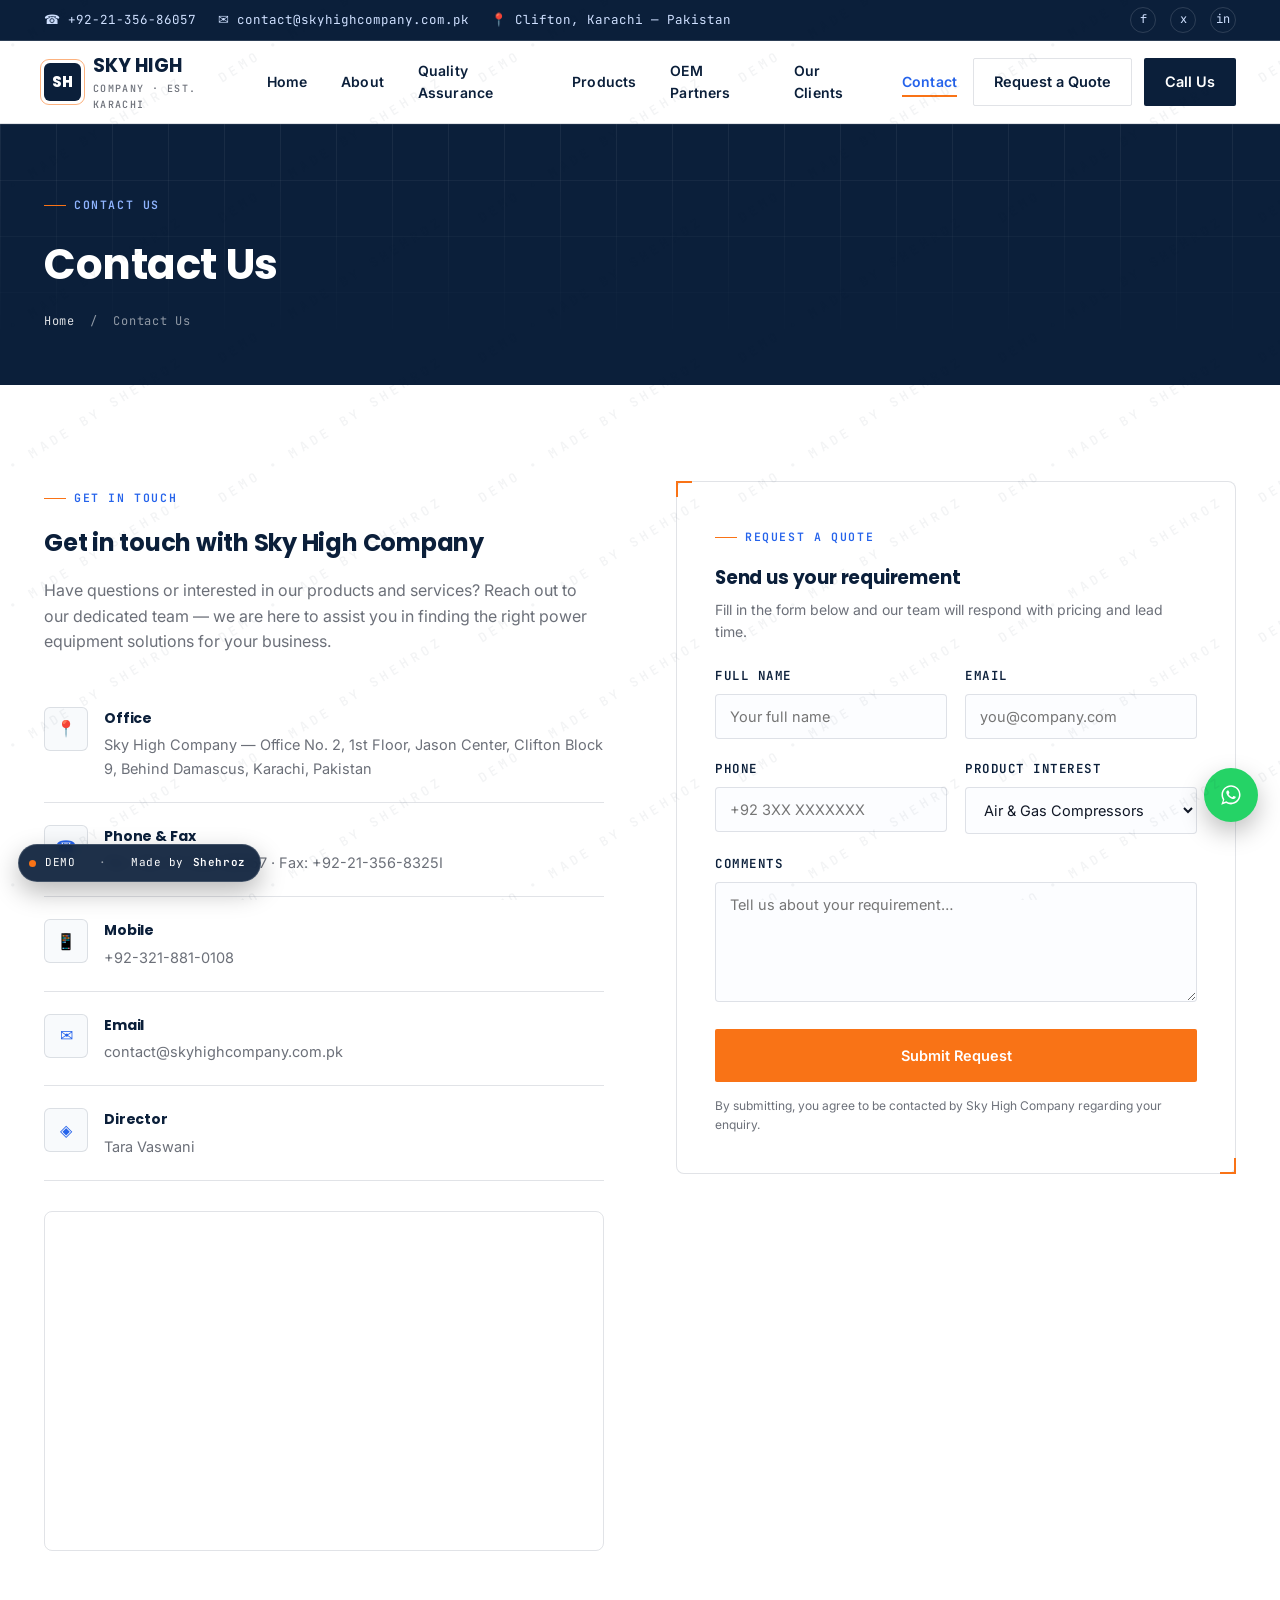
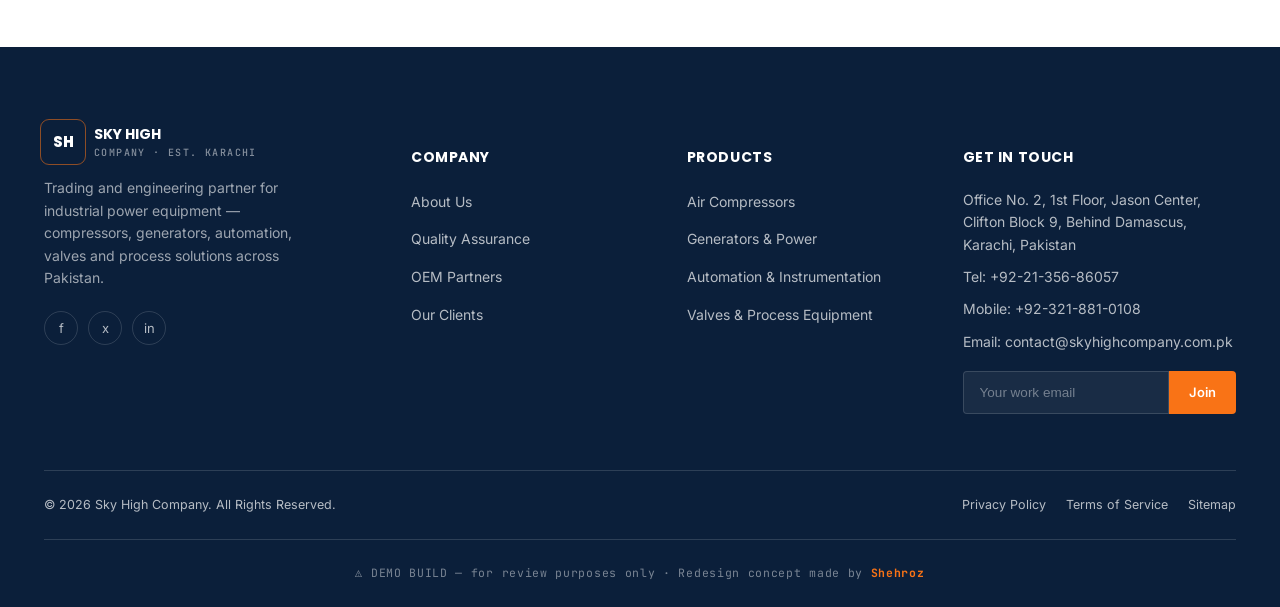
<file: contact.html>
<!DOCTYPE html>
<html lang="en">
<head>
<meta charset="UTF-8">
<meta name="viewport" content="width=device-width, initial-scale=1.0">
<title>Contact Us | Sky High Company</title>
<meta name="description" content="Contact Sky High Company in Karachi, Pakistan for industrial equipment enquiries, quotes and technical support. Call +92-21-356-86057.">
<link rel="canonical" href="https://skyhighcompany.com.pk/contact.html">
<meta property="og:type" content="website">
<meta property="og:title" content="Contact Us | Sky High Company">
<meta property="og:description" content="Contact Sky High Company in Karachi, Pakistan for industrial equipment enquiries, quotes and technical support. Call +92-21-356-86057.">
<meta property="og:url" content="https://skyhighcompany.com.pk/contact.html">
<meta property="og:image" content="https://skyhighcompany.com.pk/wp-content/uploads/2023/12/logo-skyhigh-1.png">
<meta name="twitter:card" content="summary_large_image">
<meta name="twitter:title" content="Contact Us | Sky High Company">
<meta name="twitter:description" content="Contact Sky High Company in Karachi, Pakistan for industrial equipment enquiries, quotes and technical support. Call +92-21-356-86057.">
<link rel="icon" href="https://skyhighcompany.com.pk/wp-content/uploads/2023/12/logo-skyhigh-1.png">
<link rel="preconnect" href="https://fonts.googleapis.com">
<link rel="preconnect" href="https://fonts.gstatic.com" crossorigin>
<link href="https://fonts.googleapis.com/css2?family=Poppins:wght@500;600;700;800&family=Inter:wght@400;500;600;700&family=JetBrains+Mono:wght@500;600&display=swap" rel="stylesheet">
<link rel="stylesheet" href="assets/css/style.css">
<script type="application/ld+json">
{
  "@context": "https://schema.org",
  "@type": "Organization",
  "name": "Sky High Company",
  "url": "https://skyhighcompany.com.pk/",
  "logo": "https://skyhighcompany.com.pk/wp-content/uploads/2023/12/logo-skyhigh-1.png",
  "image": "https://skyhighcompany.com.pk/wp-content/uploads/2023/12/logo-skyhigh-1.png",
  "description": "Sky High Company supplies industrial power equipment, air compressors, generators, engineering and automation solutions across Pakistan.",
  "address": {
    "@type": "PostalAddress",
    "streetAddress": "Office No. 2, 1st Floor, Jason Center, Clifton Block 9, Behind Damascus",
    "addressLocality": "Karachi",
    "addressCountry": "PK"
  },
  "telephone": "+92-21-356-86057",
  "email": "contact@skyhighcompany.com.pk",
  "sameAs": []
}
</script>
</head>
<body>
<div class="topbar">
  <div class="container">
    <div class="topbar-links">
      <a href="tel:+922135686057">☎ +92-21-356-86057</a>
      <a href="mailto:contact@skyhighcompany.com.pk">✉ contact@skyhighcompany.com.pk</a>
      <a href="contact.html">📍 Clifton, Karachi — Pakistan</a>
    </div>
    <div class="topbar-social">
      <a href="#" aria-label="Facebook">f</a>
      <a href="#" aria-label="Twitter">x</a>
      <a href="#" aria-label="LinkedIn">in</a>
    </div>
  </div>
</div>
<header class="site-header">
  <div class="container nav-row">
    <a href="index.html" class="brand">
      <span class="mark">SH</span>
      <span>SKY HIGH<small>Company · Est. Karachi</small></span>
    </a>
    <nav class="main-nav" aria-label="Primary">
      <a href="index.html" class="">Home</a>
      <a href="about.html" class="">About</a>
      <a href="quality-assurance.html" class="">Quality Assurance</a>
      <a href="products.html" class="">Products</a>
      <a href="oem-partners.html" class="">OEM Partners</a>
      <a href="clients.html" class="">Our Clients</a>
      <a href="contact.html" class="active">Contact</a>
    </nav>
    <div class="nav-cta">
      <a href="contact.html" class="btn btn-ghost">Request a Quote</a>
      <a href="tel:+922135686057" class="btn btn-navy">Call Us</a>
      <button class="burger" aria-label="Toggle menu" aria-expanded="false">
        <span></span><span></span><span></span>
      </button>
    </div>
  </div>
  <div class="mobile-nav">
    <a href="index.html">Home</a>
    <a href="about.html">About</a>
    <a href="quality-assurance.html">Quality Assurance</a>
    <a href="products.html">Products</a>
    <a href="oem-partners.html">OEM Partners</a>
    <a href="clients.html">Our Clients</a>
    <a href="contact.html">Contact</a>
    <a href="contact.html" style="color:#F97316">Request a Quote →</a>
  </div>
</header>

<section class="page-hero">
  <div class="hero-grid"></div>
  <div class="container">
    <span class="tag on-dark">Contact Us</span>
    <h1>Contact Us</h1>
    <div class="crumb"><a href="index.html">Home</a> &nbsp;/&nbsp; Contact Us</div>
  </div>
</section>


<section>
  <div class="container">
    <div class="split" style="align-items:flex-start">
      <div class="reveal">
        <span class="tag">Get In Touch</span>
        <h2>Get in touch with Sky High Company</h2>
        <p style="color:var(--ink-60);margin:16px 0 30px;font-size:16px">Have questions or interested in our products and services? Reach out to our dedicated team — we are here to assist you in finding the right power equipment solutions for your business.</p>

        <div class="info-card">
          <div class="ic">📍</div>
          <div>
            <h4>Office</h4>
            <p>Sky High Company — Office No. 2, 1st Floor, Jason Center, Clifton Block 9, Behind Damascus, Karachi, Pakistan</p>
          </div>
        </div>
        <div class="info-card">
          <div class="ic">☎</div>
          <div>
            <h4>Phone &amp; Fax</h4>
            <p>Tel: <a href="tel:+922135686057">+92-21-356-86057</a> · Fax: +92-21-356-8325I</p>
          </div>
        </div>
        <div class="info-card">
          <div class="ic">📱</div>
          <div>
            <h4>Mobile</h4>
            <p><a href="tel:+923218810108">+92-321-881-0108</a></p>
          </div>
        </div>
        <div class="info-card">
          <div class="ic">✉</div>
          <div>
            <h4>Email</h4>
            <p><a href="mailto:contact@skyhighcompany.com.pk">contact@skyhighcompany.com.pk</a></p>
          </div>
        </div>
        <div class="info-card">
          <div class="ic">◈</div>
          <div>
            <h4>Director</h4>
            <p>Tara Vaswani</p>
          </div>
        </div>

        <div class="map-frame reveal" style="margin-top:30px">
          <iframe title="Sky High Company location map" loading="lazy" src="https://www.google.com/maps?q=Clifton+Block+9+Karachi+Pakistan&output=embed"></iframe>
        </div>
      </div>

      <div class="reveal">
        <div class="form-card bracket">
          <span class="tag">Request a Quote</span>
          <h3 style="margin-bottom:6px">Send us your requirement</h3>
          <p style="color:var(--ink-60);font-size:14px;margin-bottom:22px">Fill in the form below and our team will respond with pricing and lead time.</p>

          <div class="form-success">✓ Thank you — your message has been received. Our team will contact you shortly.</div>

          <form data-form>
            <div class="form-row">
              <div class="field">
                <label for="fname">Full Name</label>
                <input id="fname" type="text" placeholder="Your full name" required>
              </div>
              <div class="field">
                <label for="femail">Email</label>
                <input id="femail" type="email" placeholder="you@company.com" required>
              </div>
            </div>
            <div class="form-row">
              <div class="field">
                <label for="fphone">Phone</label>
                <input id="fphone" type="tel" placeholder="+92 3XX XXXXXXX">
              </div>
              <div class="field">
                <label for="fproduct">Product Interest</label>
                <select id="fproduct">
                  <option>Air &amp; Gas Compressors</option>
                  <option>Machinery &amp; Utilities</option>
                  <option>Automation &amp; Instrumentation</option>
                  <option>Valves &amp; Process Equipment</option>
                  <option>Other / Not Sure</option>
                </select>
              </div>
            </div>
            <div class="field">
              <label for="fcomments">Comments</label>
              <textarea id="fcomments" placeholder="Tell us about your requirement…" required></textarea>
            </div>
            <button type="submit" class="btn btn-primary btn-block">Submit Request</button>
            <p class="form-note">By submitting, you agree to be contacted by Sky High Company regarding your enquiry.</p>
          </form>
        </div>
      </div>
    </div>
  </div>
</section>
<footer class="site-footer">
  <div class="container">
    <div class="footer-grid">
      <div class="footer-brand">
        <a href="index.html" class="brand" style="color:#fff">
          <span class="mark">SH</span><span>SKY HIGH<small style="color:rgba(255,255,255,.5)">Company · Est. Karachi</small></span>
        </a>
        <p>Trading and engineering partner for industrial power equipment — compressors, generators, automation, valves and process solutions across Pakistan.</p>
        <div class="footer-social">
          <a href="#" aria-label="Facebook">f</a>
          <a href="#" aria-label="Twitter">x</a>
          <a href="#" aria-label="LinkedIn">in</a>
        </div>
      </div>
      <div>
        <h5>Company</h5>
        <ul>
          <li><a href="about.html">About Us</a></li>
          <li><a href="quality-assurance.html">Quality Assurance</a></li>
          <li><a href="oem-partners.html">OEM Partners</a></li>
          <li><a href="clients.html">Our Clients</a></li>
        </ul>
      </div>
      <div>
        <h5>Products</h5>
        <ul>
          <li><a href="products.html">Air Compressors</a></li>
          <li><a href="products.html">Generators &amp; Power</a></li>
          <li><a href="products.html">Automation &amp; Instrumentation</a></li>
          <li><a href="products.html">Valves &amp; Process Equipment</a></li>
        </ul>
      </div>
      <div>
        <h5>Get in touch</h5>
        <p style="font-size:14px;margin-bottom:10px">Office No. 2, 1st Floor, Jason Center, Clifton Block 9, Behind Damascus, Karachi, Pakistan</p>
        <p style="font-size:14px;margin-bottom:10px">Tel: <a href="tel:+922135686057">+92-21-356-86057</a></p>
        <p style="font-size:14px;margin-bottom:10px">Mobile: <a href="tel:+923218810108">+92-321-881-0108</a></p>
        <p style="font-size:14px;margin-bottom:18px">Email: <a href="mailto:contact@skyhighcompany.com.pk">contact@skyhighcompany.com.pk</a></p>
        <form class="newsletter" data-form onsubmit="return true">
          <input type="email" placeholder="Your work email" required>
          <button type="submit">Join</button>
        </form>
      </div>
    </div>
    <div class="footer-bottom">
      <span>© <span class="cur-year">2026</span> Sky High Company. All Rights Reserved.</span>
      <div class="fb-links">
        <a href="contact.html">Privacy Policy</a>
        <a href="contact.html">Terms of Service</a>
        <a href="contact.html">Sitemap</a>
      </div>
    </div>
    <div class="footer-bottom" style="border-top:1px solid var(--line-on-navy);justify-content:center">
      <span style="font-family:var(--font-mono);font-size:11.5px;letter-spacing:.06em;color:rgba(255,255,255,.45)">
        ⚠ DEMO BUILD — for review purposes only · Redesign concept made by <b style="color:#F97316">Shehroz</b>
      </span>
    </div>
  </div>
</footer>

<div class="demo-diagonal" aria-hidden="true"></div>
<div class="demo-watermark" aria-hidden="true">
  <span class="dot"></span> DEMO&nbsp;&nbsp;<span>·</span>&nbsp;&nbsp;Made by <b>Shehroz</b>
</div>

<div class="float-stack">
  <a class="float-btn wa" href="https://wa.me/923218810108" target="_blank" rel="noopener" aria-label="Chat on WhatsApp">
    <svg width="24" height="24" viewBox="0 0 32 32" fill="#fff"><path d="M16 3C9 3 3.3 8.7 3.3 15.7c0 2.6.7 5 2 7.1L3 29l6.4-2.2c2 1.1 4.3 1.7 6.6 1.7 7 0 12.7-5.7 12.7-12.7C28.7 8.7 23 3 16 3zm0 23.1c-2 0-4-.5-5.7-1.6l-.4-.2-4 1.4 1.3-3.9-.3-.4a10.4 10.4 0 0 1-1.6-5.6C5.3 9.9 10.1 5.1 16 5.1S26.7 9.9 26.7 15.7 21.9 26.1 16 26.1zm5.9-7.7c-.3-.2-1.9-.9-2.2-1-.3-.1-.5-.2-.7.2-.2.3-.8 1-1 1.2-.2.2-.4.2-.7.1-.3-.2-1.4-.5-2.6-1.6-1-.9-1.6-2-1.8-2.3-.2-.3 0-.5.1-.6.1-.1.3-.4.5-.5.2-.2.2-.3.3-.5.1-.2 0-.4 0-.6 0-.2-.7-1.8-1-2.4-.3-.6-.5-.5-.7-.5h-.6c-.2 0-.5.1-.8.4-.3.3-1 1-1 2.5s1.1 2.9 1.2 3.1c.1.2 2.2 3.4 5.3 4.7.7.3 1.3.5 1.8.6.7.2 1.4.2 1.9.1.6-.1 1.9-.8 2.1-1.5.3-.7.3-1.4.2-1.5-.1-.1-.3-.2-.6-.3z"/></svg>
  </a>
  <button class="float-btn top" aria-label="Back to top">↑</button>
</div>

<script src="assets/js/main.js"></script>
</body>
</html>
</file>
<file: assets/css/style.css>
/* =========================================================
   SKY HIGH COMPANY — Design System
   Signature language: "Engineering Spec Sheet"
   Corner brackets, dimension-line rules, mono spec tags —
   drawn from industrial datasheets & technical drawings.
   ========================================================= */

:root{
  --navy:#0B1F3A;
  --navy-2:#0F2A4D;
  --royal:#2563EB;
  --orange:#F97316;
  --white:#FFFFFF;
  --section:#F8FAFC;
  --ink:#111827;
  --ink-60:rgba(17,24,39,.62);
  --line:rgba(11,31,58,.12);
  --line-on-navy:rgba(255,255,255,.14);

  --font-head:'Poppins',sans-serif;
  --font-body:'Inter',sans-serif;
  --font-mono:'JetBrains Mono','IBM Plex Mono',ui-monospace,monospace;

  --container:1240px;
  --radius:2px;
  --ease:cubic-bezier(.22,.61,.36,1);
}

*,*::before,*::after{box-sizing:border-box}
html{scroll-behavior:smooth}
@media (prefers-reduced-motion: reduce){
  html{scroll-behavior:auto}
  *,*::before,*::after{animation-duration:.001ms !important;animation-iteration-count:1 !important;transition-duration:.001ms !important;scroll-behavior:auto !important}
}

body{
  margin:0;
  font-family:var(--font-body);
  color:var(--ink);
  background:var(--white);
  -webkit-font-smoothing:antialiased;
  line-height:1.6;
}

img{max-width:100%;display:block}
a{color:inherit;text-decoration:none}
ul{margin:0;padding:0;list-style:none}
button{font:inherit;cursor:pointer}
h1,h2,h3,h4{font-family:var(--font-head);margin:0;color:var(--navy);letter-spacing:-0.01em}
p{margin:0}

:focus-visible{outline:2px solid var(--orange);outline-offset:3px}

.container{max-width:var(--container);margin:0 auto;padding:0 24px}

/* ---------- Eyebrow / spec tag ---------- */
.tag{
  display:inline-flex;align-items:center;gap:8px;
  font-family:var(--font-mono);
  font-size:11.5px;
  letter-spacing:.14em;
  text-transform:uppercase;
  color:var(--royal);
  font-weight:600;
  margin-bottom:16px;
}
.tag::before{
  content:"";
  width:22px;height:1px;background:var(--orange);
  display:inline-block;
}
.tag.on-dark{color:#8FB4FF}
.tag.on-dark::before{background:var(--orange)}

/* ---------- Buttons ---------- */
.btn{
  display:inline-flex;align-items:center;justify-content:center;gap:10px;
  font-family:var(--font-body);font-weight:600;font-size:14.5px;
  padding:14px 26px;border-radius:var(--radius);
  border:1px solid transparent;
  transition:transform .25s var(--ease),background .25s var(--ease),color .25s var(--ease),border-color .25s var(--ease);
  white-space:nowrap;
}
.btn-primary{background:var(--orange);color:#fff}
.btn-primary:hover{background:#ea6a0e;transform:translateY(-2px)}
.btn-outline{border-color:rgba(255,255,255,.35);color:#fff}
.btn-outline:hover{border-color:#fff;background:rgba(255,255,255,.08);transform:translateY(-2px)}
.btn-navy{background:var(--navy);color:#fff}
.btn-navy:hover{background:var(--royal);transform:translateY(-2px)}
.btn-ghost{border-color:var(--line);color:var(--navy)}
.btn-ghost:hover{border-color:var(--navy);background:var(--navy);color:#fff}
.btn-block{width:100%}

/* ---------- Corner-bracket frame (signature element) ---------- */
.bracket{position:relative}
.bracket::before,.bracket::after,
.bracket .bk-tl,.bracket .bk-br{position:absolute;width:16px;height:16px;pointer-events:none;z-index:2}
.bracket::before{content:"";top:-1px;left:-1px;border-top:2px solid var(--orange);border-left:2px solid var(--orange)}
.bracket::after{content:"";bottom:-1px;right:-1px;border-bottom:2px solid var(--orange);border-right:2px solid var(--orange)}

/* ---------- Dimension-line divider ---------- */
.dim-rule{
  display:flex;align-items:center;gap:10px;
  color:var(--ink-60);font-family:var(--font-mono);font-size:11px;letter-spacing:.08em;
  margin:0 0 40px;
}
.dim-rule::before,.dim-rule::after{content:"";flex:1;height:1px;background:var(--line)}
.dim-rule .tick{color:var(--orange)}

/* ---------- Topbar ---------- */
.topbar{
  background:var(--navy);color:#cfe0ff;font-family:var(--font-mono);font-size:12.5px;
  border-bottom:1px solid var(--line-on-navy);
}
.topbar .container{display:flex;justify-content:space-between;align-items:center;height:40px}
.topbar-links{display:flex;gap:22px}
.topbar-links a{display:flex;align-items:center;gap:7px;color:#cfe0ff;transition:color .2s}
.topbar-links a:hover{color:var(--orange)}
.topbar-social{display:flex;gap:14px}
.topbar-social a{width:26px;height:26px;border:1px solid var(--line-on-navy);border-radius:50%;display:flex;align-items:center;justify-content:center;font-size:12px;transition:.2s}
.topbar-social a:hover{border-color:var(--orange);color:var(--orange)}
@media (max-width:760px){.topbar-social{display:none}.topbar .container{font-size:11px}}

/* ---------- Header / Nav ---------- */
.site-header{
  position:sticky;top:0;z-index:100;
  background:rgba(255,255,255,.92);
  backdrop-filter:blur(10px);
  border-bottom:1px solid var(--line);
}
.nav-row{display:flex;align-items:center;justify-content:space-between;height:82px}
.brand{display:flex;align-items:center;gap:12px;font-family:var(--font-head);font-weight:700;font-size:19px;color:var(--navy)}
.brand .mark{
  width:38px;height:38px;background:var(--navy);color:#fff;border-radius:6px;
  display:flex;align-items:center;justify-content:center;font-size:15px;font-weight:800;
  position:relative;
}
.brand .mark::after{content:"";position:absolute;inset:-4px;border:1px solid var(--orange);border-radius:9px;opacity:.55}
.brand small{display:block;font-family:var(--font-mono);font-weight:500;font-size:10px;letter-spacing:.14em;color:var(--ink-60);text-transform:uppercase}

.main-nav{display:flex;align-items:center;gap:2px}
.main-nav a{
  position:relative;padding:10px 16px;font-size:14px;font-weight:600;color:var(--navy);
  letter-spacing:.01em;
}
.main-nav a::after{
  content:"";position:absolute;left:16px;right:16px;bottom:6px;height:2px;background:var(--orange);
  transform:scaleX(0);transform-origin:left;transition:transform .25s var(--ease);
}
.main-nav a:hover::after,.main-nav a.active::after{transform:scaleX(1)}
.main-nav a.active{color:var(--royal)}

.nav-cta{display:flex;align-items:center;gap:12px}
.nav-cta .btn{padding:11px 20px}
.burger{display:none;flex-direction:column;gap:5px;width:30px;background:none;border:0;padding:6px}
.burger span{height:2px;background:var(--navy);border-radius:2px}

@media (max-width:1080px){
  .main-nav{display:none}
  .nav-cta .btn-ghost{display:none}
  .burger{display:flex}
}
.mobile-nav{display:none;flex-direction:column;background:var(--white);border-top:1px solid var(--line);padding:8px 0 20px}
.mobile-nav.open{display:flex}
.mobile-nav a{padding:14px 24px;font-weight:600;border-bottom:1px solid var(--line);font-size:15px}

/* ---------- Hero ---------- */
.hero{
  position:relative;background:var(--navy);color:#fff;overflow:hidden;
  padding:120px 0 100px;
}
.hero-grid{
  position:absolute;inset:0;
  background-image:
    linear-gradient(var(--line-on-navy) 1px,transparent 1px),
    linear-gradient(90deg,var(--line-on-navy) 1px,transparent 1px);
  background-size:56px 56px;
  mask-image:linear-gradient(180deg,rgba(0,0,0,.9),transparent 85%);
  opacity:.7;
}
.hero-glow{position:absolute;top:-160px;right:-120px;width:640px;height:640px;background:radial-gradient(circle,rgba(37,99,235,.35),transparent 65%);filter:blur(10px)}
.hero-inner{position:relative;z-index:2;display:grid;grid-template-columns:1.05fr .95fr;gap:64px;align-items:center}
.hero-copy h1{font-size:clamp(34px,4.6vw,58px);line-height:1.08;color:#fff;margin-bottom:22px}
.hero-copy h1 em{font-style:normal;color:var(--orange)}
.hero-copy p{color:rgba(255,255,255,.72);font-size:17px;max-width:520px;margin-bottom:34px}
.hero-actions{display:flex;gap:14px;flex-wrap:wrap;margin-bottom:52px}
.hero-stats{display:grid;grid-template-columns:repeat(4,auto);gap:34px}
.hero-stats .stat b{display:block;font-family:var(--font-head);font-size:28px;color:#fff}
.hero-stats .stat span{font-family:var(--font-mono);font-size:10.5px;letter-spacing:.1em;text-transform:uppercase;color:rgba(255,255,255,.5)}

.hero-visual{position:relative}
.hero-frame{
  position:relative;border:1px solid var(--line-on-navy);border-radius:6px;overflow:hidden;
  background:var(--navy-2);
}
.hero-frame img{width:100%;height:420px;object-fit:cover;opacity:.92}
.hero-frame .corner{position:absolute;width:20px;height:20px;border:2px solid var(--orange)}
.hero-frame .corner.tl{top:14px;left:14px;border-right:0;border-bottom:0}
.hero-frame .corner.br{bottom:14px;right:14px;border-left:0;border-top:0}
.hero-frame .label{
  position:absolute;left:14px;bottom:14px;background:rgba(11,31,58,.85);
  border:1px solid var(--line-on-navy);padding:8px 12px;font-family:var(--font-mono);
  font-size:10.5px;letter-spacing:.08em;color:#cfe0ff;
}
.hero-float{
  position:absolute;top:-22px;right:-22px;background:#fff;color:var(--navy);
  padding:16px 18px;border-radius:6px;box-shadow:0 20px 44px rgba(0,0,0,.28);
  font-family:var(--font-mono);font-size:11px;display:flex;gap:10px;align-items:center;
}
.hero-float b{font-family:var(--font-head);color:var(--royal);font-size:16px}
@media (max-width:980px){
  .hero-inner{grid-template-columns:1fr}
  .hero-visual{order:-1}
  .hero-stats{grid-template-columns:repeat(2,auto)}
}

/* ---------- Section basics ---------- */
section{padding:96px 0}
.section-alt{background:var(--section)}
.section-navy{background:var(--navy);color:#fff}
.section-head{max-width:680px;margin-bottom:56px}
.section-head.center{margin-left:auto;margin-right:auto;text-align:center}
.section-head h2{font-size:clamp(26px,3.2vw,38px);line-height:1.15}
.section-head p{color:var(--ink-60);margin-top:16px;font-size:16px}
.section-navy .section-head h2{color:#fff}
.section-navy .section-head p{color:rgba(255,255,255,.65)}

/* ---------- Feature / icon cards ---------- */
.grid{display:grid;gap:26px}
.grid-3{grid-template-columns:repeat(3,1fr)}
.grid-4{grid-template-columns:repeat(4,1fr)}
.grid-2{grid-template-columns:repeat(2,1fr)}
@media (max-width:980px){.grid-3,.grid-4{grid-template-columns:repeat(2,1fr)}}
@media (max-width:640px){.grid-3,.grid-4,.grid-2{grid-template-columns:1fr}}

.card{
  background:#fff;border:1px solid var(--line);border-radius:6px;padding:32px 28px;
  transition:border-color .25s var(--ease),transform .25s var(--ease),box-shadow .25s var(--ease);
  position:relative;
}
.card:hover{transform:translateY(-4px);border-color:var(--royal);box-shadow:0 18px 40px rgba(11,31,58,.08)}
.card .num{font-family:var(--font-mono);font-size:11px;color:var(--orange);letter-spacing:.1em;margin-bottom:14px;display:block}
.card .ic{
  width:48px;height:48px;border-radius:6px;background:var(--section);
  display:flex;align-items:center;justify-content:center;margin-bottom:20px;color:var(--royal);font-size:20px;
  border:1px solid var(--line);
}
.card h3{font-size:18px;margin-bottom:10px}
.card p{color:var(--ink-60);font-size:14.5px}

.card-dark{background:var(--navy-2);border:1px solid var(--line-on-navy)}
.card-dark .ic{background:rgba(255,255,255,.06);border-color:var(--line-on-navy);color:var(--orange)}
.card-dark h3{color:#fff}
.card-dark p{color:rgba(255,255,255,.62)}

/* ---------- About / split ---------- */
.split{display:grid;grid-template-columns:1fr 1fr;gap:72px;align-items:center}
@media (max-width:940px){.split{grid-template-columns:1fr;gap:44px}}
.split-media{position:relative}
.split-media img{border-radius:6px;width:100%;height:460px;object-fit:cover}
.split-stat{
  position:absolute;bottom:-26px;left:-26px;background:var(--navy);color:#fff;
  padding:22px 26px;border-radius:6px;display:flex;gap:26px;box-shadow:0 20px 44px rgba(11,31,58,.25);
}
.split-stat div b{display:block;font-family:var(--font-head);font-size:26px}
.split-stat div span{font-family:var(--font-mono);font-size:10px;letter-spacing:.08em;color:rgba(255,255,255,.55);text-transform:uppercase}
@media (max-width:560px){.split-stat{position:static;margin-top:20px;justify-content:space-between}}

.value-list{display:flex;flex-direction:column;gap:18px;margin-top:28px}
.value-item{display:flex;gap:16px;padding-bottom:18px;border-bottom:1px solid var(--line)}
.value-item:last-child{border-bottom:0}
.value-item .vi-mark{font-family:var(--font-mono);color:var(--orange);font-size:13px;padding-top:2px}
.value-item h4{font-size:15.5px;margin-bottom:4px;color:var(--navy)}
.value-item p{font-size:14px;color:var(--ink-60)}

/* ---------- Product cards ---------- */
.product-card{
  background:#fff;border:1px solid var(--line);border-radius:6px;overflow:hidden;
  transition:transform .25s var(--ease),box-shadow .25s var(--ease);
}
.product-card:hover{transform:translateY(-5px);box-shadow:0 20px 42px rgba(11,31,58,.1)}
.product-card .pc-media{position:relative;height:210px;overflow:hidden;background:var(--navy)}
.product-card .pc-media img{width:100%;height:100%;object-fit:cover;transition:transform .5s var(--ease)}
.product-card:hover .pc-media img{transform:scale(1.06)}
.product-card .pc-tag{
  position:absolute;top:12px;left:12px;background:rgba(11,31,58,.85);color:#fff;
  font-family:var(--font-mono);font-size:10px;letter-spacing:.08em;padding:6px 10px;border-radius:3px;
}
.product-card .pc-body{padding:22px 22px 24px}
.product-card h3{font-size:16.5px;margin-bottom:8px}
.product-card p{color:var(--ink-60);font-size:13.5px;margin-bottom:16px}
.product-card .pc-actions{display:flex;gap:10px;flex-wrap:wrap}
.pc-link{font-family:var(--font-mono);font-size:11.5px;letter-spacing:.05em;color:var(--royal);border-bottom:1px solid transparent;padding-bottom:2px}
.pc-link:hover{border-color:var(--royal)}
.pc-link.orange{color:var(--orange)}
.pc-link.orange:hover{border-color:var(--orange)}

/* ---------- Category list (product page) ---------- */
.cat-tabs{display:flex;gap:10px;flex-wrap:wrap;margin-bottom:40px}
.cat-tabs button{
  padding:10px 18px;border:1px solid var(--line);border-radius:30px;background:#fff;
  font-size:13px;font-weight:600;color:var(--navy);transition:.2s;
}
.cat-tabs button.active,.cat-tabs button:hover{background:var(--navy);color:#fff;border-color:var(--navy)}

.spec-list{border:1px solid var(--line);border-radius:6px;overflow:hidden}
.spec-row{
  display:grid;grid-template-columns:28px 1fr auto;gap:16px;align-items:center;
  padding:16px 20px;border-bottom:1px solid var(--line);font-size:14.5px;transition:background .2s;
}
.spec-row:last-child{border-bottom:0}
.spec-row:hover{background:var(--section)}
.spec-row .idx{font-family:var(--font-mono);color:var(--orange);font-size:12px}
.spec-row .go{color:var(--ink-60);font-size:13px}

/* ---------- Industries ---------- */
.industry-tile{
  border:1px solid var(--line);border-radius:6px;padding:26px 22px;background:#fff;
  display:flex;flex-direction:column;gap:14px;transition:.25s var(--ease);
}
.industry-tile:hover{border-color:var(--orange);transform:translateY(-3px)}
.industry-tile .ic{font-size:22px;color:var(--royal)}
.industry-tile h4{font-size:15px}

/* ---------- Logo strip ---------- */
.logo-strip{
  display:grid;grid-template-columns:repeat(6,1fr);gap:1px;background:var(--line);
  border:1px solid var(--line);border-radius:6px;overflow:hidden;
}
.logo-strip .logo-cell{
  background:#fff;height:96px;display:flex;align-items:center;justify-content:center;padding:18px;
}
.logo-strip img{max-height:52px;max-width:100%;object-fit:contain;filter:grayscale(1) opacity(.75);transition:.25s}
.logo-strip .logo-cell:hover img{filter:none;opacity:1}
@media (max-width:900px){.logo-strip{grid-template-columns:repeat(3,1fr)}}
@media (max-width:560px){.logo-strip{grid-template-columns:repeat(2,1fr)}}

/* ---------- Timeline (QA) ---------- */
.qa-line{position:relative;padding-left:38px}
.qa-line::before{content:"";position:absolute;left:9px;top:6px;bottom:6px;width:1px;background:var(--line)}
.qa-step{position:relative;padding-bottom:44px}
.qa-step:last-child{padding-bottom:0}
.qa-step::before{
  content:"";position:absolute;left:-38px;top:2px;width:19px;height:19px;border-radius:50%;
  background:#fff;border:2px solid var(--orange);
}
.qa-step h4{font-size:17px;margin-bottom:8px;display:flex;align-items:center;gap:10px}
.qa-step h4 .qtag{font-family:var(--font-mono);font-size:11px;color:var(--orange)}
.qa-step p{color:var(--ink-60);font-size:14.5px;max-width:640px}

/* ---------- Testimonial / placeholder ---------- */
.testi-card{
  border:1px solid var(--line);border-radius:6px;padding:34px;background:#fff;position:relative;
}
.testi-card .quote{font-size:32px;color:var(--orange);font-family:var(--font-head);line-height:1}
.testi-card p{margin:16px 0 22px;color:var(--ink);font-size:15px}
.testi-who{display:flex;align-items:center;gap:12px}
.testi-who .av{width:42px;height:42px;border-radius:50%;background:var(--navy);color:#fff;display:flex;align-items:center;justify-content:center;font-family:var(--font-head);font-weight:700;font-size:14px}
.testi-who b{display:block;font-size:14px;color:var(--navy)}
.testi-who span{font-size:12.5px;color:var(--ink-60)}

/* ---------- CTA band ---------- */
.cta-band{
  background:var(--navy);border-radius:8px;padding:64px 56px;position:relative;overflow:hidden;
  display:flex;align-items:center;justify-content:space-between;gap:40px;flex-wrap:wrap;
}
.cta-band::before{
  content:"";position:absolute;inset:0;
  background-image:linear-gradient(var(--line-on-navy) 1px,transparent 1px),linear-gradient(90deg,var(--line-on-navy) 1px,transparent 1px);
  background-size:44px 44px;mask-image:radial-gradient(circle at 20% 30%,rgba(0,0,0,.6),transparent 70%);
}
.cta-band h3{color:#fff;font-size:clamp(22px,2.6vw,30px);max-width:520px;position:relative}
.cta-band p{color:rgba(255,255,255,.65);margin-top:10px;position:relative}
.cta-actions{display:flex;gap:14px;position:relative;flex-wrap:wrap}

/* ---------- Form ---------- */
.form-card{background:#fff;border:1px solid var(--line);border-radius:8px;padding:38px}
.form-row{display:grid;grid-template-columns:1fr 1fr;gap:18px}
@media (max-width:600px){.form-row{grid-template-columns:1fr}}
.field{margin-bottom:20px}
.field label{display:block;font-size:12.5px;font-weight:600;color:var(--navy);margin-bottom:8px;font-family:var(--font-mono);letter-spacing:.04em;text-transform:uppercase}
.field input,.field textarea,.field select{
  width:100%;border:1px solid var(--line);border-radius:4px;padding:13px 14px;font-family:var(--font-body);
  font-size:14.5px;color:var(--ink);background:#fcfdff;transition:border-color .2s;
}
.field input:focus,.field textarea:focus,.field select:focus{border-color:var(--royal);outline:none}
.field textarea{resize:vertical;min-height:120px}
.form-note{font-size:12px;color:var(--ink-60);margin-top:14px}
.form-success{display:none;background:#ECFDF5;border:1px solid #A7F3D0;color:#065F46;padding:16px 18px;border-radius:6px;font-size:14px;margin-bottom:20px}
.form-success.show{display:block}

/* ---------- Contact info cards ---------- */
.info-card{display:flex;gap:16px;padding:22px 0;border-bottom:1px solid var(--line)}
.info-card:last-child{border-bottom:0}
.info-card .ic{width:44px;height:44px;border-radius:6px;background:var(--section);border:1px solid var(--line);display:flex;align-items:center;justify-content:center;color:var(--royal);flex-shrink:0}
.info-card h4{font-size:14px;color:var(--navy);margin-bottom:4px}
.info-card p,.info-card a{font-size:14.5px;color:var(--ink-60)}
.info-card a:hover{color:var(--royal)}

/* ---------- Map ---------- */
.map-frame{border-radius:8px;overflow:hidden;border:1px solid var(--line);height:340px}
.map-frame iframe{width:100%;height:100%;border:0}

/* ---------- Breadcrumb / page header ---------- */
.page-hero{background:var(--navy);color:#fff;padding:64px 0 54px;position:relative;overflow:hidden}
.page-hero .hero-grid{opacity:.5}
.page-hero .container{position:relative}
.page-hero h1{color:#fff;font-size:clamp(28px,4vw,42px)}
.crumb{font-family:var(--font-mono);font-size:12px;letter-spacing:.06em;color:rgba(255,255,255,.55);margin-top:14px}
.crumb a{color:rgba(255,255,255,.85)}
.crumb a:hover{color:var(--orange)}

/* ---------- Footer ---------- */
.site-footer{background:var(--navy);color:rgba(255,255,255,.7);padding:76px 0 0}
.footer-grid{display:grid;grid-template-columns:1.4fr 1fr 1fr 1.2fr;gap:48px;padding-bottom:56px;border-bottom:1px solid var(--line-on-navy)}
@media (max-width:900px){.footer-grid{grid-template-columns:1fr 1fr;row-gap:40px}}
@media (max-width:560px){.footer-grid{grid-template-columns:1fr}}
.footer-grid h5{color:#fff;font-family:var(--font-head);font-size:14px;letter-spacing:.04em;margin-bottom:20px;text-transform:uppercase}
.footer-grid ul li{margin-bottom:12px}
.footer-grid a{font-size:14px;transition:color .2s}
.footer-grid a:hover{color:var(--orange)}
.footer-brand p{font-size:14px;margin:16px 0 22px;max-width:280px;color:rgba(255,255,255,.6)}
.footer-social{display:flex;gap:10px}
.footer-social a{width:34px;height:34px;border:1px solid var(--line-on-navy);border-radius:50%;display:flex;align-items:center;justify-content:center;font-size:13px}
.footer-social a:hover{border-color:var(--orange);color:var(--orange)}
.footer-bottom{display:flex;justify-content:space-between;align-items:center;padding:24px 0;font-size:12.5px;flex-wrap:wrap;gap:10px}
.footer-bottom .fb-links{display:flex;gap:20px}

/* ---------- Floating actions ---------- */
.float-stack{position:fixed;right:22px;bottom:22px;display:flex;flex-direction:column;gap:12px;z-index:90}
.float-btn{
  width:54px;height:54px;border-radius:50%;display:flex;align-items:center;justify-content:center;
  color:#fff;font-size:24px;box-shadow:0 10px 24px rgba(0,0,0,.25);transition:transform .2s;
}
.float-btn:hover{transform:translateY(-3px) scale(1.04)}
.float-btn.wa{background:#25D366}
.float-btn.chat{background:var(--royal)}
.float-btn.top{background:var(--navy);width:44px;height:44px;font-size:16px;opacity:0;pointer-events:none;transition:.25s}
.float-btn.top.show{opacity:1;pointer-events:auto}

/* ---------- Reveal on scroll ---------- */
.reveal{opacity:0;transform:translateY(22px);transition:opacity .7s var(--ease),transform .7s var(--ease)}
.reveal.in{opacity:1;transform:translateY(0)}

/* ---------- Utility ---------- */
.mt-0{margin-top:0}
.text-center{text-align:center}
.flex-between{display:flex;justify-content:space-between;align-items:center;flex-wrap:wrap;gap:20px}
.small-caps{font-family:var(--font-mono);font-size:11px;letter-spacing:.12em;text-transform:uppercase;color:var(--ink-60)}

/* ---------- Filter badge / product filter search ---------- */
.filter-bar{display:flex;gap:14px;align-items:center;margin-bottom:36px;flex-wrap:wrap}
.search-box{flex:1;min-width:220px;position:relative}
.search-box input{width:100%;border:1px solid var(--line);border-radius:30px;padding:13px 20px 13px 42px;font-size:14px}
.search-box .si{position:absolute;left:16px;top:50%;transform:translateY(-50%);color:var(--ink-60)}

/* ---------- Newsletter ---------- */
.newsletter{display:flex;gap:0;max-width:420px}
.newsletter input{flex:1;border:1px solid var(--line-on-navy);background:rgba(255,255,255,.06);color:#fff;padding:13px 16px;border-radius:4px 0 0 4px;font-size:13.5px}
.newsletter input::placeholder{color:rgba(255,255,255,.4)}
.newsletter button{border-radius:0 4px 4px 0;background:var(--orange);color:#fff;border:0;padding:0 20px;font-weight:600;font-size:13px}

/* animated counter helper */
[data-counter]{font-variant-numeric:tabular-nums}

/* ---------- Demo watermark ---------- */
.demo-watermark{
  position:fixed;left:18px;bottom:18px;z-index:200;
  display:flex;align-items:center;gap:9px;
  background:rgba(11,31,58,.92);
  border:1px solid rgba(255,255,255,.16);
  color:#fff;
  padding:9px 14px 9px 10px;
  border-radius:30px;
  font-family:var(--font-mono);
  font-size:11px;letter-spacing:.05em;
  box-shadow:0 10px 26px rgba(0,0,0,.28);
  backdrop-filter:blur(6px);
  pointer-events:none;
  user-select:none;
}
.demo-watermark .dot{width:7px;height:7px;border-radius:50%;background:var(--orange);flex-shrink:0}
.demo-watermark b{color:#fff;font-weight:600}
.demo-watermark span{color:rgba(255,255,255,.55)}
@media (max-width:640px){
  .demo-watermark{left:12px;bottom:78px;font-size:10px;padding:8px 12px 8px 9px}
}

.demo-diagonal{
  position:fixed;inset:0;z-index:199;pointer-events:none;overflow:hidden;
}
.demo-diagonal span{
  position:absolute;white-space:nowrap;
  font-family:var(--font-mono);font-weight:600;
  font-size:13px;letter-spacing:.3em;text-transform:uppercase;
  color:rgba(11,31,58,.05);
  transform:rotate(-32deg);
}
</file>
